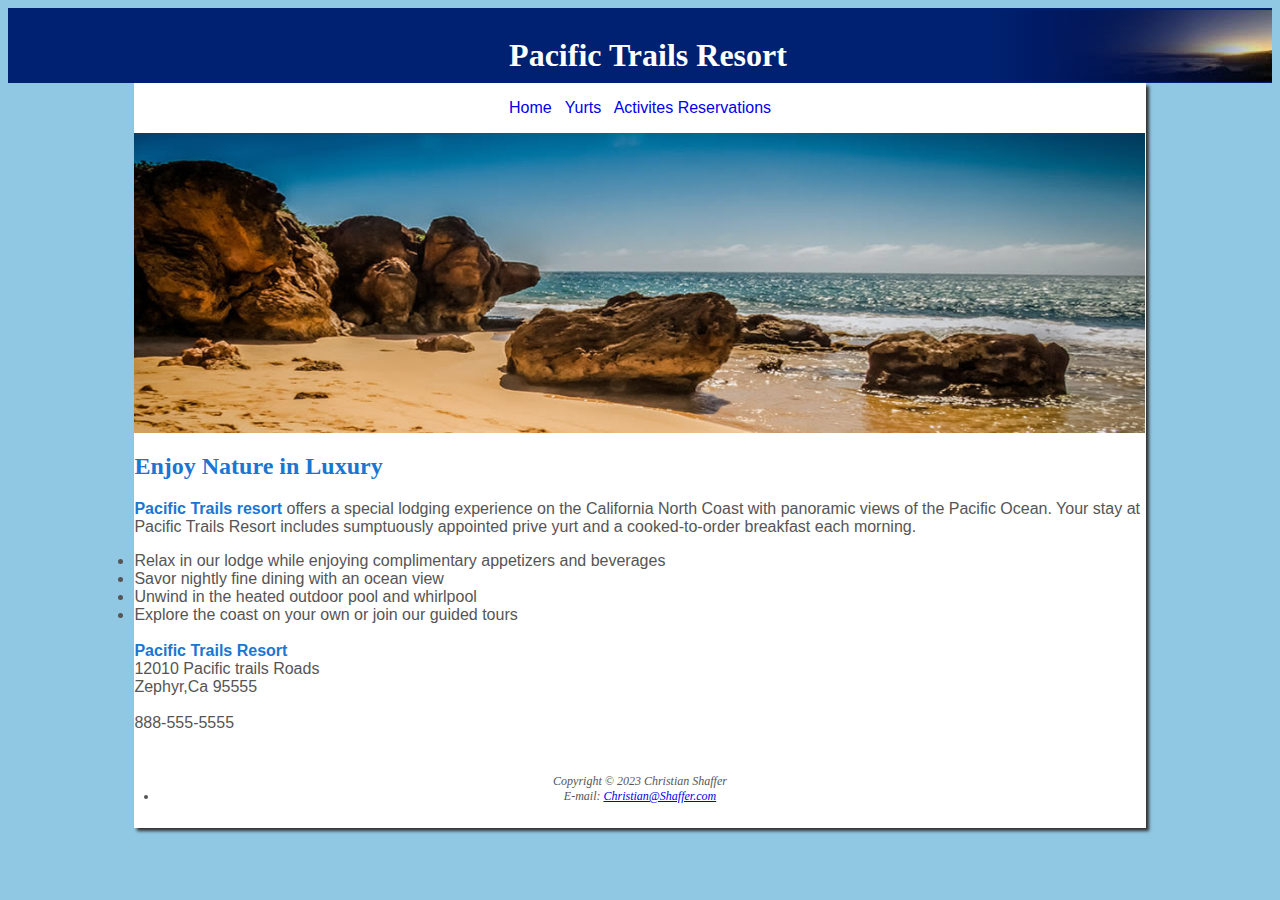
<file: index.html>
<!DOCTYPE html>
<html lang="en">
<head>
<title>Pacific Trails Resort</title>
<meta charset="utf-8">
<link href="styles.css" type="text/css" rel="stylesheet">
</head>


<body>
<header>
<h1>Pacific Trails Resort</h1>
</header>
<div id="wrapper">

<nav>
    
        <a href="index.html">Home</a> &nbsp; 
        <a href="yurts.html">Yurts</a> &nbsp; 
        <a href="Activities.html">Activites</a> 
        <a href="Reservations.html">Reservations</a> 
</nav>
<div id="homehero"></div>
<h2>Enjoy Nature in Luxury</h2>
<p><span class="PTR">Pacific Trails resort</span> offers a special lodging experience on the California North Coast with panoramic views of the Pacific Ocean. Your stay at Pacific Trails Resort includes sumptuously appointed prive yurt and a cooked-to-order breakfast each morning.</p>
<li>Relax in our lodge while enjoying complimentary appetizers and beverages</li>
<li>Savor nightly fine dining with an ocean view</li>
<li>Unwind in the heated outdoor pool and whirlpool</li>
<li>Explore the coast on your own or join our guided tours</li>
<br><div><span class="PTR">Pacific Trails Resort</span> </div>
<div>12010 Pacific trails Roads</div>
<div>Zephyr,Ca 95555</div>
<br><div>888-555-5555</div>

<br><footer>
    Copyright &copy; 2023 Christian Shaffer
    <li>E-mail: <a href="Christian@Shaffer.com">Christian@Shaffer.com</a></li>
    </footer>
    
</div>
</body>
</html>
</file>
<file: styles.css>
header{
    text-indent: 1em;
    line-height: 400%;
    background-repeat: no-repeat;
    background-image: url(sunset.jpg);
    background-color: #002171;
    color: white;
    background-position: right;
    height: 60px;
    text-align: center;
    padding-top: 15px;
}

nav{
    font-style: bold;
    background-color: #ffffff;
    text-align: center;
    padding: 1em;
}

.PTR{
    color: #1976d2;
    font-weight: bold;
}

h2{
    color: #1976d2;
    font-weight: bold;
    font-family: Georgia, 'Times New Roman', Times, serif;
    text-shadow: #333333;
    offset: 1px;
}

dt{
    color: #002171;
}

body{
    font-family: Arial, Helvetica, sans-serif;
    background-color: #90c7e3;
    color: #555555;
    background-image: linear-gradient(#ffffff,#90c7e3, no-repeat);
}

nav a{
    text-decoration: none;
}

h1{
    font-family: Georgia, 'Times New Roman', Times, serif;
    margin-top: 0;
}

h3{
    font-family: Georgia, 'Times New Roman', Times, serif;
    color: #000033;
}

ul{
    background-image:url(marker.gif) ;
    list-style-image: url(marker.gif) ;
}

footer{
    font-size: 75%;
    font-style: italic ;
    font-family: Georgia, 'Times New Roman', Times, serif;
    padding: 2em;
    text-align: center;
}

.resort{
    font-style: bold;
}

#contact{
    font-size: 90%;
}

#wrapper{
   width: 80%;
   background-color: white; 
   min-width: 960px;
   max-width: 2048px;
   offset:3px 3px 3px;
   box-shadow: #333333 3px 3px 3px;
   margin: auto;
}

main{
    padding-top: 1px;
    padding-right: 20px;
    padding-bottom: 20px 20px 20px;
    padding-left: 20px;
    display: block;
}
#homehero{
    height: 300px;
    background-image: url(coast.jpg) ;
    background-size: 100% 100% ;
    background-repeat: no-repeat;
}

#yurthero{
    height: 300px;
    background-image: url(yurt.jpg);
    background-size: 100% 100%;
    background-repeat: no-repeat;
}

#trailhero{
    background-image: url(trail.jpg);
    background-size: 100% 100%;
    background-repeat: no-repeat;
    height: 300px;
}
</file>
